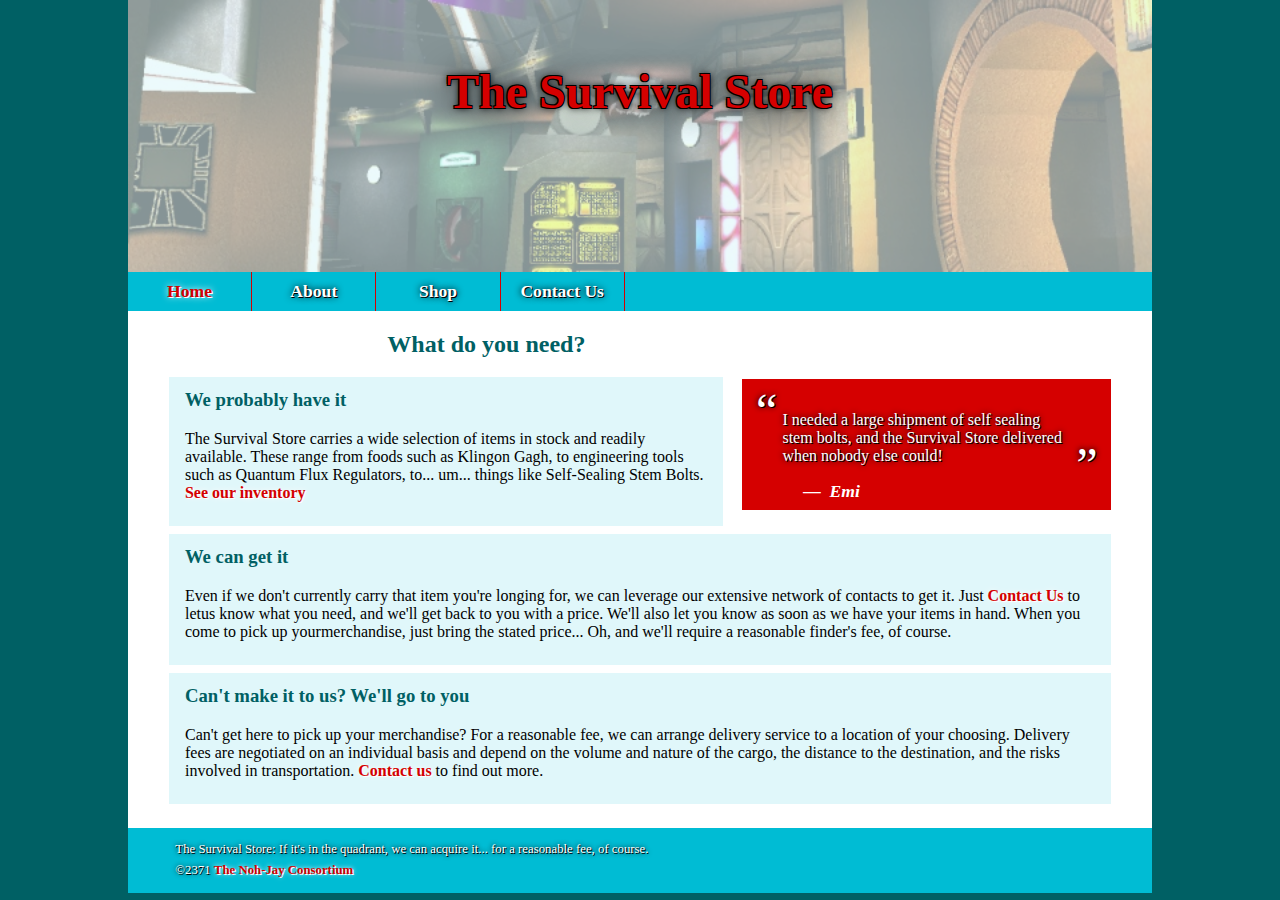
<file: StoreSite/index.html>
<!DOCTYPE html>

<html lang="en">
    <head>
        <link rel="stylesheet" href="main.css">
        <title>Survival Store - Home</title>
    </head>
    <body class="home">
        <div class="outer">
            <header>
                <h1>The Survival Store</h1>
            </header>
            <nav>
                <ul>
                    <li class="active"><a href="index.html">Home</a></li>
                    <li><a href="about.html">About</a></li>
                    <li><a href="inventory.html">Shop</a></li>
                    <li><a href="contact.html">Contact Us</a></li>
                </ul>
            </nav>
            <div class="main">
                <h2>What do you need?</h2>
                <div class="content">
                    <section>
                        <h3>We probably have it</h3>
                        <p>
                            The Survival Store carries a wide selection of items in stock and readily
                            available. These range from foods such as Klingon Gagh, to engineering tools
                            such as Quantum Flux Regulators, to... um... things like Self-Sealing Stem 
                            Bolts. <a href="">See our inventory</a>
                        </p>
                    </section>
                    <section>
                        <h3>We can get it</h3>
                        <p>
                            Even if we don't currently carry that item you're longing for, we can leverage our extensive network of contacts to get it. Just <a href="">Contact Us</a> to
                            letus know what you need, and we'll get back to you with a price. We'll also
                            let you know as soon as we have your items in hand. When you come to pick up
                            yourmerchandise, just bring the stated price... Oh, and we'll require a
                            reasonable finder's fee, of course.
                        </p>
                    </section>
                    <section>
                        <h3>Can't make it to us? We'll go to you</h3>
                        <p>
                            Can't get here to pick up your merchandise? For a reasonable fee, we can
                            arrange delivery service to a location of your choosing. Delivery fees are 
                            negotiated on an individual basis and depend on the volume and nature of the
                            cargo, the distance to the destination, and the risks involved in transportation.
                            <a href="">Contact us</a> to find out more.
                        </p>
                    </section>
                </div>
            
                <aside>
                    <blockquote>
                        <p>
                        I needed a large shipment of self sealing stem bolts, and the Survival Store delivered 
                        when nobody else could!
                        </p>
                        <cite>Emi</cite>
                    </blockquote>
                </aside>
            </div>
            <footer>
                <p>
                    The Survival Store: If it's in the quadrant, we can acquire it... for a reasonable fee, of course.
                </p>
                <p>&copy;2371 <a href="contact.html">The Noh-Jay Consortium</a></p>
            </footer>
        </div>
    </body>
</html>
</file>
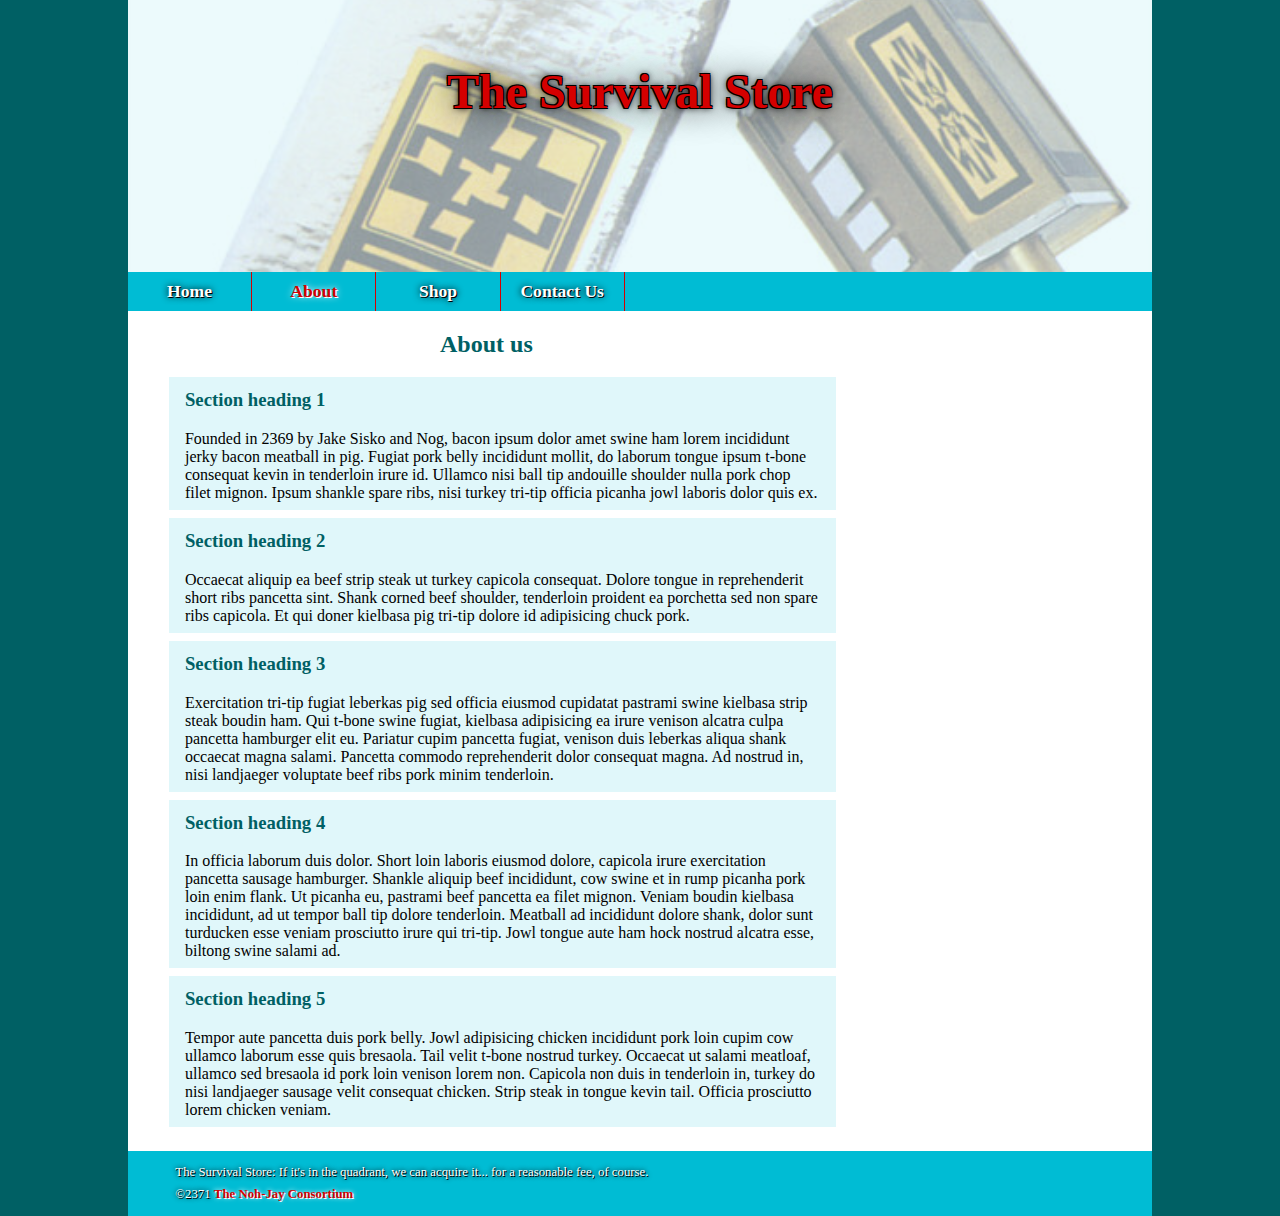
<file: StoreSite/about.html>
<!DOCTYPE html>

<html lang="en">
    <head>
        <link rel="stylesheet" href="main.css">
        <title>Survival Store - About</title>
    </head>
    <body class="about">
        <div class="outer">
            <header>
                <h1>The Survival Store</h1>
            </header>
            <nav>
                <ul>
                    <li><a href="index.html">Home</a></li>
                    <li class="active"><a href="about.html">About</a></li>
                    <li><a href="inventory.html">Shop</a></li>
                    <li><a href="contact.html">Contact Us</a></li>
                </ul>
            </nav>
            <div class="main">
                <h2>About us</h2>
                <div class="content">
                    <section>
                        <h3>Section heading 1</h3>
                        Founded in 2369 by Jake Sisko and Nog, bacon ipsum dolor amet swine ham lorem
                        incididunt jerky bacon meatball in pig. Fugiat pork belly incididunt mollit, do 
                        laborum tongue ipsum t-bone consequat kevin in tenderloin irure id. Ullamco nisi 
                        ball tip andouille shoulder nulla pork chop filet mignon. Ipsum shankle spare ribs,
                        nisi turkey tri-tip officia picanha jowl laboris dolor quis ex.
                    </section>
                    <section>
                        <h3>Section heading 2</h3>
                        Occaecat aliquip ea beef strip steak ut turkey capicola consequat. Dolore tongue in
                        reprehenderit short ribs pancetta sint. Shank corned beef shoulder, tenderloin proident
                        ea porchetta sed non spare ribs capicola. Et qui doner kielbasa pig tri-tip dolore id
                        adipisicing chuck pork.
                    </section>
                    <section>
                        <h3>Section heading 3</h3>
                        Exercitation tri-tip fugiat leberkas pig sed officia eiusmod cupidatat pastrami swine
                        kielbasa strip steak boudin ham. Qui t-bone swine fugiat, kielbasa adipisicing ea irure
                        venison alcatra culpa pancetta hamburger elit eu. Pariatur cupim pancetta fugiat,
                        venison duis leberkas aliqua shank occaecat magna salami. Pancetta commodo
                        reprehenderit dolor consequat magna. Ad nostrud in, nisi landjaeger voluptate beef ribs
                        pork minim tenderloin.
                    </section>
                    <section>
                        <h3>Section heading 4</h3>
                        In officia laborum duis dolor. Short loin laboris eiusmod dolore, capicola irure
                        exercitation pancetta sausage hamburger. Shankle aliquip beef incididunt, cow swine et
                        in rump picanha pork loin enim flank. Ut picanha eu, pastrami beef pancetta ea filet
                        mignon. Veniam boudin kielbasa incididunt, ad ut tempor ball tip dolore tenderloin.
                        Meatball ad incididunt dolore shank, dolor sunt turducken esse veniam prosciutto irure
                        qui tri-tip. Jowl tongue aute ham hock nostrud alcatra esse, biltong swine salami ad.
                    </section>
                    <section>
                        <h3>Section heading 5</h3>
                        Tempor aute pancetta duis pork belly. Jowl adipisicing chicken incididunt pork loin cupim cow ullamco laborum esse quis bresaola. Tail velit t-bone nostrud turkey. Occaecat ut salami meatloaf, ullamco sed bresaola id pork loin venison lorem non. Capicola non duis in tenderloin in, turkey do nisi landjaeger sausage velit consequat chicken. Strip steak in tongue kevin tail. Officia prosciutto lorem chicken veniam.
                    </section>
                </div>
            </div>

            <footer>
                <p>
                    The Survival Store: If it's in the quadrant, we can acquire it... for a reasonable fee, of course.
                </p>
                <p>&copy;2371 <a href="contact.html">The Noh-Jay Consortium</a></p>
            </footer>
        </div>
    </body>
</html>
</file>
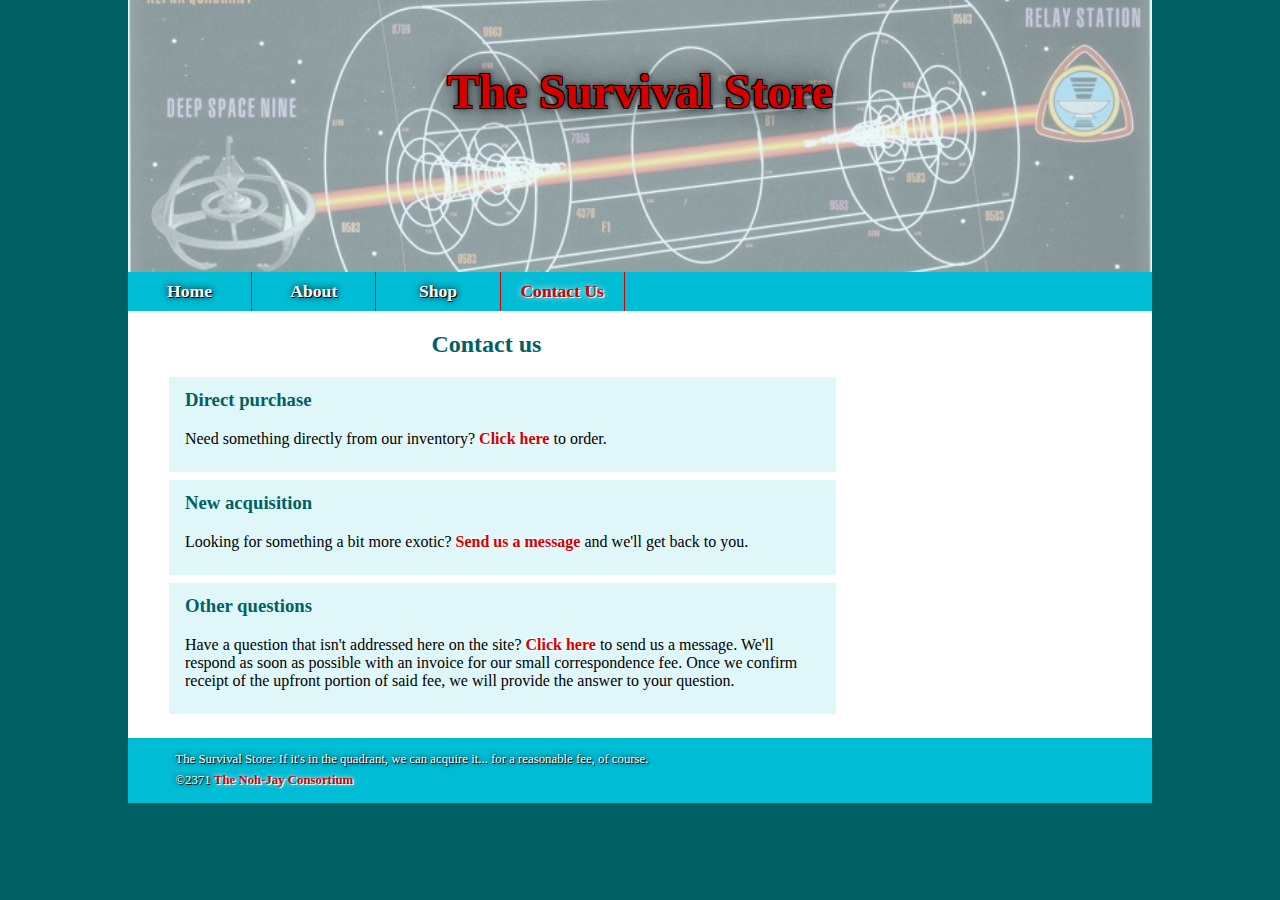
<file: StoreSite/contact.html>
<!DOCTYPE html>

<html lang="en">
    <head>
        <link rel="stylesheet" href="main.css">
        <title>Survival Store - Contact</title>
    </head>
    <body class="contact">
        <div class="outer">
            <header>
                <h1>The Survival Store</h1>
            </header>
            <nav>
                <ul>
                    <li><a href="index.html">Home</a></li>
                    <li><a href="about.html">About</a></li>
                    <li><a href="inventory.html">Shop</a></li>
                    <li class="active"><a href="contact.html">Contact Us</a></li>
                </ul>
            </nav>
            <div>
                <h2>Contact us</h2>
                <section>
                    <h3>Direct purchase</h3>
                    <p>Need something directly from our inventory? <a href="mailto:the-noh-jay-consortium%40abcdefghijklmnopqrstuvwxyzabcdefghijklmnopqrstuvwxyzabcdefghijk.com?subject=Direct%20Purchase&body=Hello%2C%20I'd%20like%20to%20purchase%20%3CPLEASE%20FILL%20IN%3E%20from%20the%20survival%20store%20inventory.">Click here</a> to order.
                    </p>
                </section>
                <section>
                    <h3>New acquisition</h3>
                    <p>Looking for something a bit more exotic? <a href="mailto:the-noh-jay-consortium%40abcdefghijklmnopqrstuvwxyzabcdefghijklmnopqrstuvwxyzabcdefghijk.com?subject=New%20Acquisition&body=Hello%2C%20I'd%20like%20to%20enlist%20your%20services%20to%20acquire%20the%20following%3A%20%3CPLEASE%20FILL%20IN%3E">Send us a message</a> and we'll get back to you.
                    </p>
                </section>
                <section>
                    <h3>Other questions</h3>
                    <p>Have a question that isn't addressed here on the site? <a href="mailto:the-noh-jay-consortium%40abcdefghijklmnopqrstuvwxyzabcdefghijklmnopqrstuvwxyzabcdefghijk.com">Click here</a> to send us a message. We'll respond as soon as possible with an invoice for our small correspondence fee. Once we confirm receipt of the upfront portion of said fee, we will provide the answer to your question.
                    </p>
                </section>


            </div>

            <footer>
                <p>
                    The Survival Store: If it's in the quadrant, we can acquire it... for a reasonable fee, of course.
                </p>
                <p>&copy;2371 <a href="contact.html">The Noh-Jay Consortium</a></p>
            </footer>
        </div>
    </body>
</html>
</file>
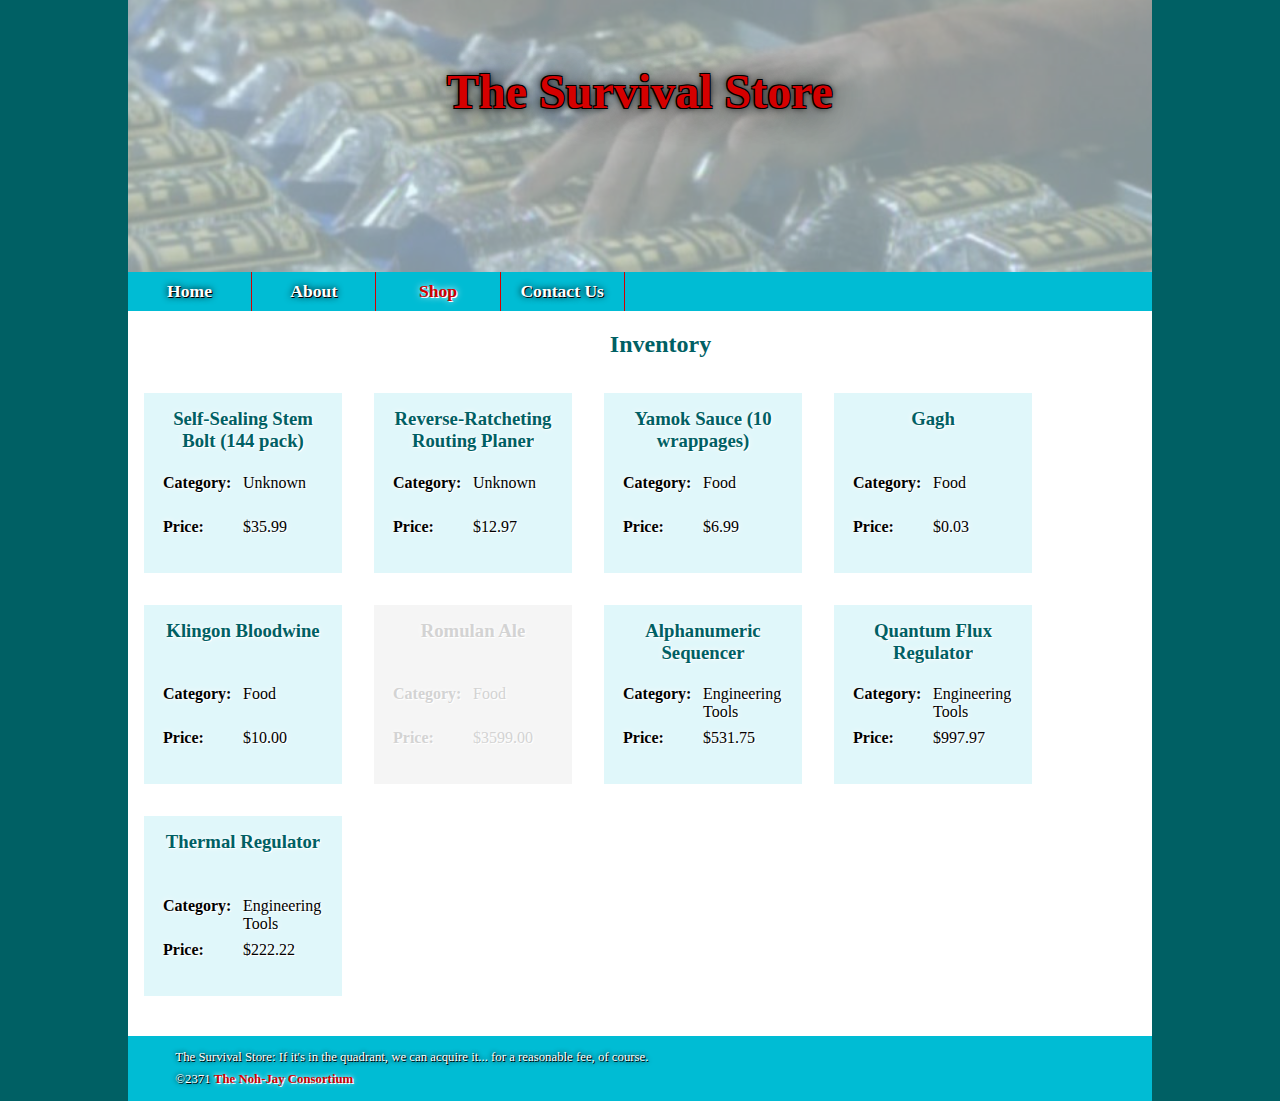
<file: StoreSite/inventory.html>
<!DOCTYPE html>

<html lang="en">
    <head>
        <link rel="stylesheet" href="main.css">
        <title>Survival Store - Inventory</title>
    </head>
    <body class="inventory" onload="completeLinks()">
        <div class="outer">
            <header>
                <h1>The Survival Store</h1>
            </header>
            <nav>
                <ul>
                    <li><a href="index.html">Home</a></li>
                    <li><a href="about.html">About</a></li>
                    <li class="active"><a href="inventory.html">Shop</a></li>
                    <li><a href="contact.html">Contact Us</a></li>
                </ul>
            </nav>
            <div class="main">
                <h2>Inventory</h2>
                <div id="products" class="content">
                    <section class="productDesc">
                        <a>
                            <h3 class="productName">Self-Sealing Stem Bolt (144 pack)</h3>
                            <div class="productCategory">
                                <span class="productLabel">Category</span>
                                <span class="productValue">Unknown</span>
                            </div>
                            <div class="productPrice">
                                <span class="productLabel">Price</span>
                                <span class="productValue">$35.99</span>
                            </div>
                            <div class="productId">42272742</div>
                        </a>
                    </section>
                    <section class="productDesc">
                        <a>
                            <h3 class="productName">Reverse-Ratcheting Routing Planer</h3>
                            <div class="productCategory">
                                <span class="productLabel">Category</span>
                                <span class="productValue">Unknown</span>
                            </div>
                            <div class="productPrice">
                                <span class="productLabel">Price</span>
                                <span class="productValue">$12.97</span>
                            </div>
                            <div class="productId">42272743</div>
                        </a>
                    </section>
                    <section class="productDesc">
                        <a>
                            <h3 class="productName">Yamok Sauce (10 wrappages)</h3>
                            <div class="productCategory">
                                <span class="productLabel">Category</span>
                                <span class="productValue">Food</span>
                            </div>
                            <div class="productPrice">
                                <span class="productLabel">Price</span>
                                <span class="productValue">$6.99</span>
                            </div>
                            <div class="productId">42272744</div>
                        </a>                     
                    </section>
                    <section class="productDesc">
                        <a>
                            <h3 class="productName">Gagh</h3>
                            <div class="productCategory">
                                <span class="productLabel">Category</span>
                                <span class="productValue">Food</span>
                            </div>
                            <div class="productPrice">
                                <span class="productLabel">Price</span>
                                <span class="productValue">$0.03</span>
                            </div>
                            <div class="productId">42272745</div>
                        </a>                     
                    </section>
                    <section class="productDesc">
                        <a>
                            <h3 class="productName">Klingon Bloodwine</h3>
                            <div class="productCategory">
                                <span class="productLabel">Category</span>
                                <span class="productValue">Food</span>
                            </div>
                            <div class="productPrice">
                                <span class="productLabel">Price</span>
                                <span class="productValue">$10.00</span>
                            </div>
                            <div class="productId">42272746</div>
                        </a>                     
                    </section>
                    <section class="productDesc oos">
                        <a>
                            <h3 class="productName">Romulan Ale</h3>
                            <div class="productCategory">
                                <span class="productLabel">Category</span>
                                <span class="productValue">Food</span>
                            </div>
                            <div class="productPrice">
                                <span class="productLabel">Price</span>
                                <span class="productValue">$3599.00</span>
                            </div>
                            <div class="productId">42272747</div>
                        </a>                     
                    </section>
                    <section class="productDesc">
                        <a>
                            <h3 class="productName">Alphanumeric Sequencer</h3>
                            <div class="productCategory">
                                <span class="productLabel">Category</span>
                                <span class="productValue">Engineering Tools</span>
                            </div>
                            <div class="productPrice">
                                <span class="productLabel">Price</span>
                                <span class="productValue">$531.75</span>
                            </div>
                            <div class="productId">42272748</div>
                        </a>                     
                    </section>
                    <section class="productDesc">
                        <a>
                            <h3 class="productName">Quantum Flux Regulator</h3>
                            <div class="productCategory">
                                <span class="productLabel">Category</span>
                                <span class="productValue">Engineering Tools</span>
                            </div>
                            <div class="productPrice">
                                <span class="productLabel">Price</span>
                                <span class="productValue">$997.97</span>
                            </div>
                            <div class="productId">42272749</div>
                        </a>
                    </section>
                    <section class="productDesc">
                        <a>
                            <h3 class="productName">Thermal Regulator</h3>
                            <div class="productCategory">
                                <span class="productLabel">Category</span>
                                <span class="productValue">Engineering Tools</span>
                            </div>
                            <div class="productPrice">
                                <span class="productLabel">Price</span>
                                <span class="productValue">$222.22</span>
                            </div>
                            <div class="productId">42272750</div>
                        </a>
                    </section>
                </div>
            </div>

            <footer>
                <p>
                    The Survival Store: If it's in the quadrant, we can acquire it... for a reasonable fee, of course.
                </p>
                <p>&copy;2371 <a href="contact.html">The Noh-Jay Consortium</a></p>
            </footer>
        </div>
        
        
        <script>
            function completeLinks() {
                var productHolder = document.getElementById("products");
                var children = productHolder.children;
                for (var i = 0; i < children.length; i++) {
                    child = children[i];
                    classList = child.classList;
                    if (classList.contains("productDesc")) {
                        var name = getProductName(child);
                        var id = getProductId(child);
                        var anchor = child.children[0];
                        anchor.setAttribute("href", getProductHref(name, id, child.classList.contains("oos")));
                    }
                }
            }
            
            function getProductHref(name, id, isOos) { 
                var descriptor = name + " (ID: " + id + ")";
                var subject;
                var body;
                if (isOos) {
                    subject = "Item Out of Stock Inquiry";
                    subject = "Hello, I'm interest in " + descriptor + ", which is currently out of stock. Please alert me when it becomes available.";
                }
                else {
                    subject = "Direct Purchase";
                    body = "Hello, I'd like to purchase " + descriptor + " from the survival store inventory.";
                }
                 var result = "mailto:the-noh-jay-consortium%40abcdefghijklmnopqrstuvwxyzabcdefghijklmnopqrstuvwxyzabcdefghijk.com?subject=" + encodeURIComponent(subject) + "&body=" + encodeURIComponent(body);
                return result;
            }
            
            function getProductName(sectionNode) { 
                return sectionNode.children[0].getElementsByClassName("productName")[0].innerHTML;    
            }
            
            function getProductId(sectionNode) {
                return sectionNode.children[0].getElementsByClassName("productId")[0].innerHTML;
            }
        
        </script>
    </body>
</html>
</file>
<file: StoreSite/main.css>
body {
    background-color: #006064;
    margin: 0;
}

.outer {
    background-color: white;
    max-width: 64rem;
    align-self: center;
    margin-left: auto;
    margin-right: auto;
    margin-top: 0;
    
    
/*    opacity: 0.9999999;*/
}

a {
    color: #D50000;
    font-weight: bold;
    text-decoration: inherit;
    text-shadow: 1px 1px 0 white, 0 0 0.4em white;
}



h1:after {
    /* Transparent background image in CSS technique from
     * https://scotch.io/tutorials/how-to-change-a-css-background-images-opacity
     */
    content: ' ';
    display: block;
    position: absolute;
    left: 0;
    top: 0;
    width: 100%;
    height: 100%;
    z-index: -1;
    opacity: 0.4;
    background-repeat: no-repeat;
    background-position: 50% 0;
    -ms-background-size: 64rem;
    -o-background-size: 64rem;
    -moz-background-size: 64rem;
    -webkit-background-size: 64rem;
    background-size: 64rem;
}

h1 {
    height: 13rem;
    align-self: center;
    text-align: center;
    padding-top: 4rem;
    background-repeat: no-repeat;
    background-size: 64rem;
    margin-top: 0;
    margin-bottom: 0;
    font-size: 3rem;
    font-weight: bolder;
    color: #D50000;
    /* Fake text outline based on https://www.html5andbeyond.com/css-text-stroke-effect-tutorial-workaround/ */
    text-shadow: 1px 1px 0 black, 1px -1px 0 black, -1px 1px 0 black, -1px -1px 0 black, 0 0 0.7em black, 0 0 0.15em black;
    position: relative;
    overflow: hidden;
    background-color: #E0F7FA;
    
    /* Need to set some transparency, or else changing background-color here
     * breaks the transparent background images on h1 elements because of 
     * wonky z-order behavior.
     */
    opacity: 0.9999999
}

nav {
    background-color: #00BCD4;
}

nav ul {
    list-style-type: none;
    margin: 0;
    padding: 0;
    font-size: 0;
}

nav li {
    display: inline-block;
    border-right: 1px solid #D50000;
    margin: 0;
    padding: 0;
    font-size: 1.1rem;
}

nav li a {
    display: block;
    padding-bottom: 0.5em;
    padding-top: 0.5em;
    width: 7em;
    margin: 0;
    font-weight: bold;
    text-decoration: none;
    text-align: center;
    color: white;
    text-shadow: 1px 1px 0 black, 0 0 0.4em black
    
}

nav li.active {
    color: #D50000;
    text-shadow: 1px 1px 0 white, 0 0 0.4em white
}

nav li.active a {
    color: #D50000;
    text-shadow: 1px 1px 0 white, 0 0 0.4em white
}

nav li:hover {
    background-color: #D50000;
}

nav li.active:hover {
    color: white;
    background-color: inherit;
}

footer {
    background-color: #00BCD4;
    color: white;
    padding-left: 4%;
    padding-right: 4%;
    padding-top: 0.5rem;
    padding-bottom: 0.5rem;
    margin-top: 1.5rem;
    text-shadow: 1px 1px 0 black, 0 0 0.4em black;
    font-size: 0.8rem;
}

footer p {
    margin: 0.5em;
}


h2, h3, h4, h5, h6 {
    color: #006064;
}

h2 {
    width: 62%;
    margin-left: 4%;
    min-width: 28rem;
    text-align: center;
}

h3, h4, h5, h6 {
    margin-top: 0.25rem;
}


section {
    margin-left: 4%;
    width: 62%;
    min-width: 28rem;
    margin-top: 0.5rem;
    margin-bottom: 0.5rem;
    padding-left: 1rem;
    padding-right: 1rem;
    padding-top: 0.5rem;
    padding-bottom: 0.5rem;
    background-color: #E0F7FA;
}



.main {
    position:relative;
}





/* GLOBAL MEDIA QUERIES */

@media (max-width: 33rem) {
    nav li {
        display: initial;
        border-right: initial;
    }
    nav li a {
        text-align: center;
        background-color: inherit;
        width: 100%;
        border-bottom: 1px solid rgba(255, 255, 255, 0.5);

    }
    h2 {
        margin-left: 0;
        margin-right: 0;
        width: auto;
        min-width: initial;
    }
    
    section {
        width: inherit;
        min-width: initial;
        margin-left: 2%;
        margin-right: 2%;
    }
}




/* PAGE-SPECIFIC PROPERTIES */


.home h1:after {
    background-position: left 50% top -13rem;
    background-image: url(Deep_Space_9_promenade_The_Fallen.jpg);
}

.home section {
    margin-left: 4%;
    margin-right: 4%;
    width: auto;
}

.home section:first-child {
    width: 51%;
}


.home aside {
    position:absolute;
    display: inline;
    padding: 0;
    right: 4%;
    top:3rem;
    width: 36%;
    min-width: 15em;
    background-color: #D50000;
    color: white;
    quotes: "\201C""\201D""\2018""\2019";
}

.home blockquote {
    margin: 0;
    padding: 0.5em;

}

.home blockquote p:before {
    content: open-quote;
    display: block;
    margin-left: -0.55em;
    margin-top: 0.5em;
    font-size: 3rem;
    line-height: 0;
    vertical-align: -0.7em;
}

.home blockquote p {
    margin-left: 2rem;
    margin-right: 2rem;
    text-shadow: 1px 1px 0 black, 0 0 0.4em black;

}

.home blockquote p:after {
    content: close-quote;
    display: block;
    font-size: 3rem;
    line-height: 0;
    text-align: right;
    margin-right: -0.55em;
}

.home blockquote cite {
    margin-left: 3em;
    font-weight: bolder;
    font-size: 1.1rem;
}

.home blockquote cite:before {
    content: "\2014";
    margin-right: 0.5em;
}



.inventory h1:after {
    background-position: left 50% top -22rem;
    background-image: url(Self-sealing_stem_bolt_1.jpg);
}

.inventory h2 {
    width: initial;
    min-width: initial;
}

.inventory .productLabel {
    display: table-cell;
    font-weight: bolder;
    color: black;
    text-shadow: 1px 1px 0 white, 0 0 0.4em white;
    width: 5rem;
}

.inventory .productLabel:after {
    content: ":";
}

.inventory .productValue {
    display: table-cell;
    color: black;
    font-weight: normal;
    height: 2.75em;
    }

.inventory .productId {
    visibility: collapse;
    font-size: 0;
}

.inventory .oos h3, 
.inventory .oos .productLabel,
.inventory .oos .productValue{
    color: lightgray;
}

.inventory .oos {
    background-color: whitesmoke;
}

.inventory .content {
    display: flex;
    flex-wrap: wrap;
    margin-left: auto;
    margin-right: auto;
    
}

.inventory section {
    width: 10rem;
    min-width: initial;
    margin: 1rem;
    border: 0.2rem solid rgba(0, 0, 0, 0);
}

.inventory section:hover {
    border-color: #D50000;
}

.inventory section.oos:hover {
    border-color: lightgray;
}

.inventory section h3 {
    text-align: center;
    height: 2.5em;
}

.about h1:after {
    background-position: left 50% top -9.4rem;
    background-image: url(selfsealing-stembolts.jpg);
}

.contact h1:after {
    background-position: left 50% top -1.9rem;
    background-image: url(SubspaceRelayStation06.jpg)
}



/* PAGE-SPECIFIC MEDIA QUERIES */

@media (max-width: 55rem) {
    .home h2 {
        width: auto;
        min-width: initial;
    }
    .home section:first-child {
        width: inherit
    }
    .home aside {
        position: initial;
        margin-bottom: 0;
    }
    
    .home blockquote {
        background-color: #D50000;
        margin-bottom: 0;
        margin-left: 4%;
        margin-right: 4%;
        margin-top: 1.5rem;
    }
}

@media (max-width: 29.8rem) {
    .inventory .content {
        display: block;
    }
    .inventory section {
        width: inherit;
    }
    .inventory section h3 {
        text-align: left;
        height: auto;
        margin-bottom: 0.5em;
    }
    .inventory .productLabel {
        display: inline-block;
    }
    .inventory .productValue {
        display: initial;
    }
}
</file>
